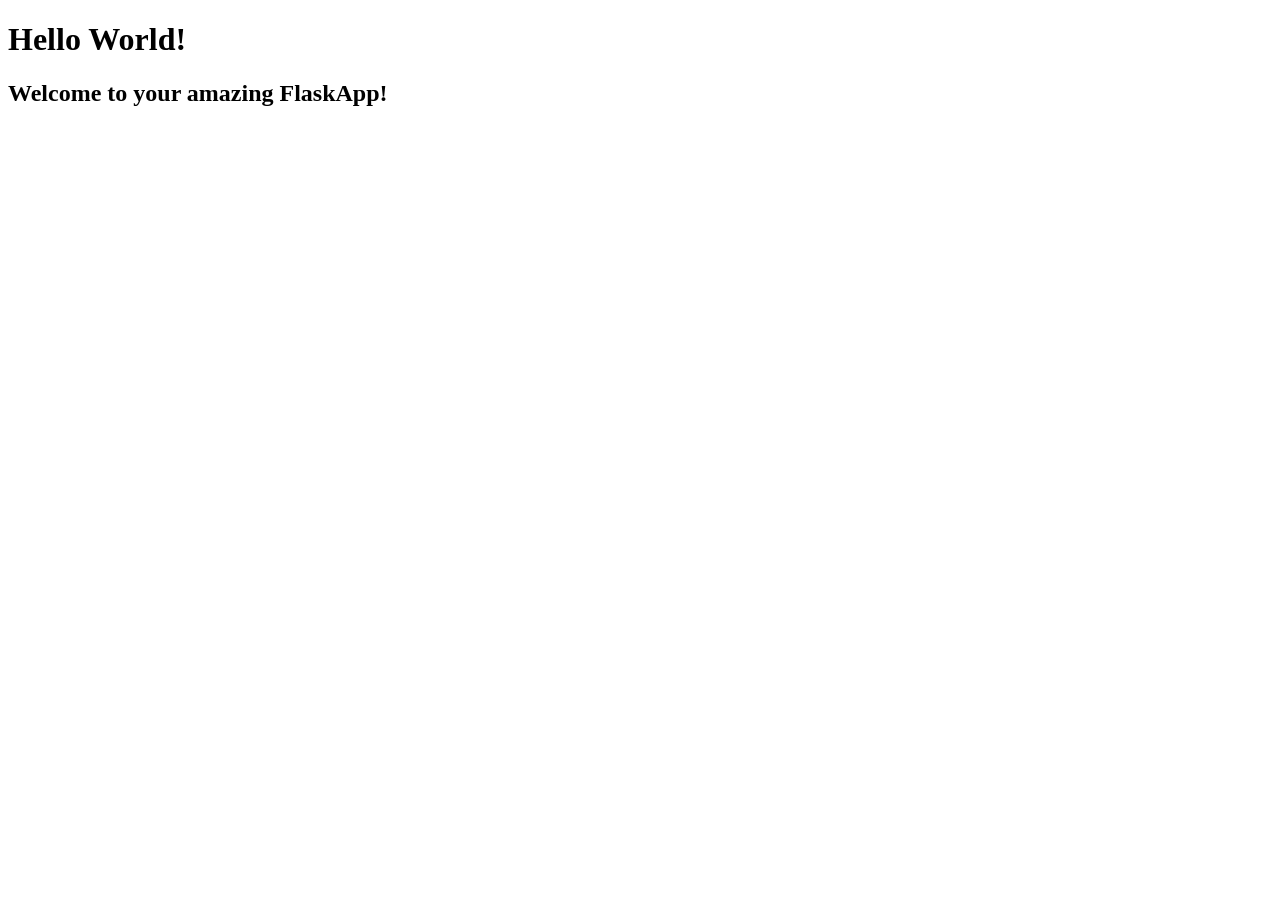
<file: templates/index.html>
<!DOCTYPE html>
<html lang="en">
<head>
    <meta charset="UTF-8">
    <title>Flask for web</title>
</head>
<body>
    <h1>Hello World!</h1>
    <h2>Welcome to your amazing FlaskApp!</h2>
</body>
</html>
</file>
